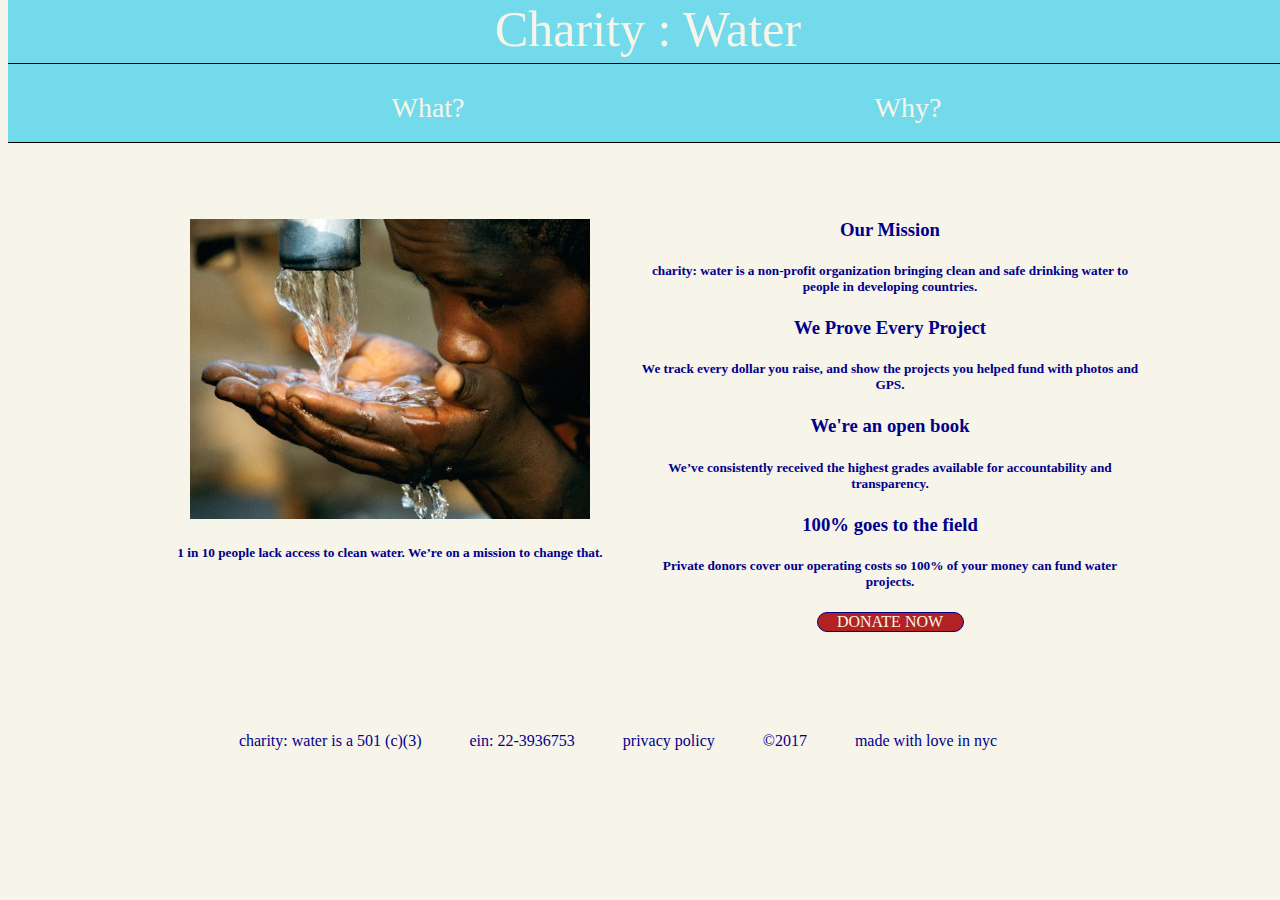
<file: index.html>
<!DOCTYPE html>
<!--
this is brian's page -->
<html>
  <head>
    <title>Charity : Water</title>
    <link rel="stylesheet" href="style.css" type="text/css">
  </head>
  <body>


    <header>
      <div id="water"> Charity : Water </div>
      <nav>
        <div class="wrapper">
          <ul>
            <li id="left"><a href="index.html"> What? </a></li>
            <li id="right"><a href="secondpage.html"> Why? </a></li>
          </ul>
        </div>
      </nav>
    </header>


    <main>
      <div class="wrapper">
        <div id="leftcolumn">
          <img id="cleanwater" src="cleanwater.jpg" alt="clean water">
          <h5> 1 in 10 people lack access to clean water. We’re on a mission to change that. </h5>
        </div>
        <div id="rightcolumn">
          <h3> Our Mission </h3>
          <h5> charity: water is a non-profit organization bringing clean and safe drinking water to people in developing countries. </h5>

          <h3> We Prove Every Project </h3>
          <h5> We track every dollar you raise, and show the projects you helped fund with photos and GPS. </h5>
          <h3> We're an open book </h3>
          <h5>We’ve consistently received the highest grades available for accountability and transparency. </h5>
          <h3> 100% goes to the field </h3>
          <h5> Private donors cover our operating costs so 100% of your money can fund water projects. </h5>
          <p id="donate"><a href="https://www.charitywater.org/donate" target="blank"> DONATE NOW </a></p>
        </div>
      </div>
    </main>

    <footer>
      <span> charity: water is a 501 (c)(3)</span>
      <span> ein: 22-3936753  </span>
      <span class="spanbye"> privacy policy </span>
      <span class="spanbye"> ©2017 </span>
      <span class="spanbye"> made with love in nyc<span>
    </footer>
  </body>
</html>
</file>
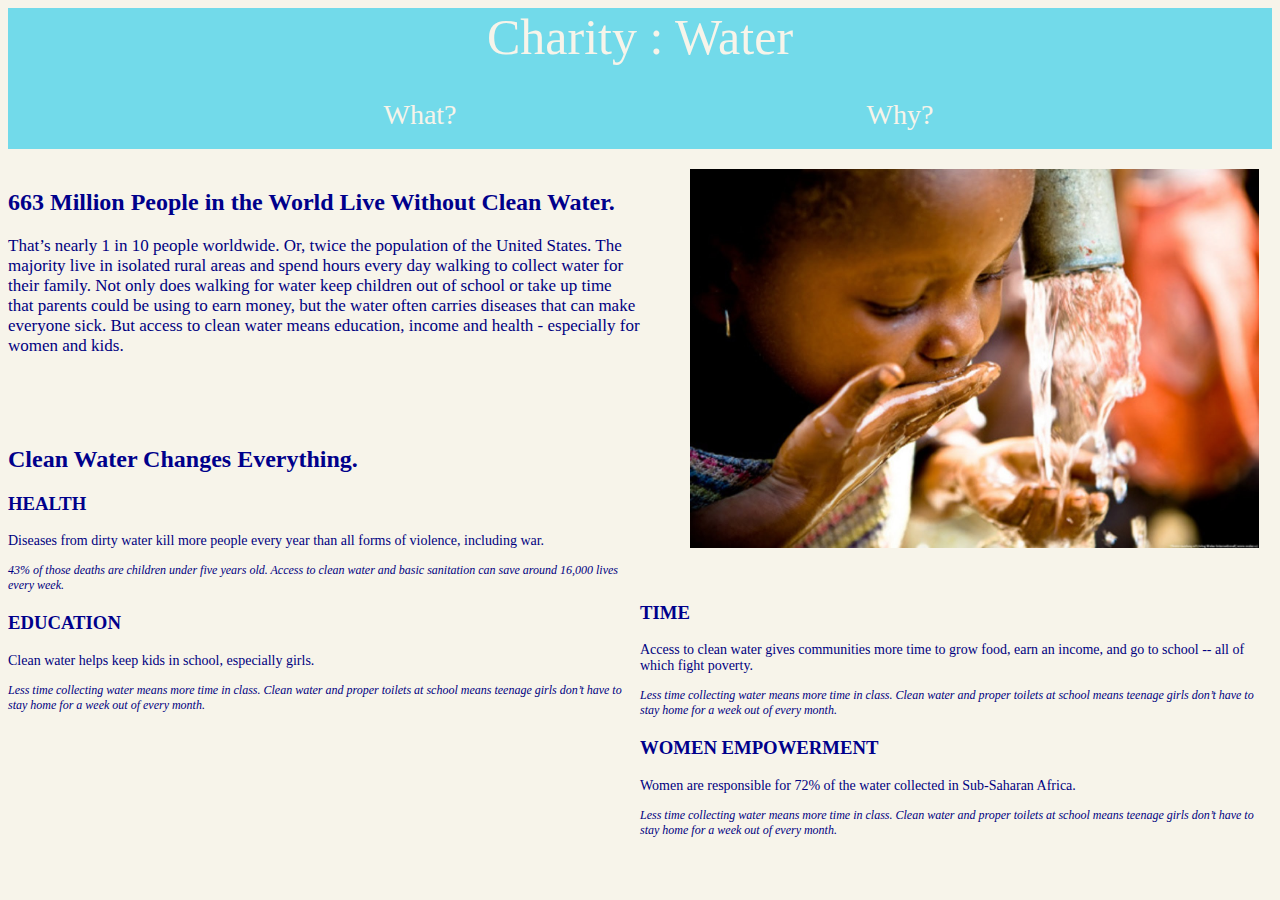
<file: secondpage.html>
<!DOCTYPE html>
<!--
this is mark's page -->
<html>
  <head>
    <title>Why Water?</title>
    <link rel="stylesheet" href="secondpage.css" type="text/css">
  </head>
  <body>



<header>
    <div id="water"> Charity : Water </div>
    <nav>
      <div class="wrapper">
        <ul>
          <li id="left"> <a href="index.html"> What? </a> </li>
          <li id="right"> <a href="secondpage.html"> Why? </a> </li>
      </ul>
    </div>
  </nav>

  <div class="wrapper">
    </div>
        <div id="columnleft"><H2>
           663 Million People in the World Live Without Clean Water.</h2>
      <p> <span>That’s nearly 1 in 10 people worldwide. Or, twice the population of the United States. The majority live in isolated rural areas and spend hours every day walking to collect water for their family. Not only does walking for water keep children out of school or take up time that parents could be using to earn money, but the water often carries diseases that can make everyone sick.
But access to clean water means education, income and health - especially for women and kids.</span>
      </p>
    <h2 id= "break">Clean Water Changes Everything.</h2>
    <p> <h3>HEALTH</h3></p>
<p>
Diseases from dirty water kill more people every year than all forms of violence, including war.</p>

<p id="ital"> 43% of those deaths are children under five years old. Access to clean water and basic sanitation can save around 16,000 lives every week.</p>

<p> <h3>EDUCATION</h3></p>
<p>
Clean water helps keep kids in school, especially girls.</p>

<p id="ital"> Less time collecting water means more time in class. Clean water and proper toilets at school means teenage girls don’t have to stay home for a week out of every month.</p>
</div>
        <div id="columnright">


          <img src="maxresdefault.jpg">
          <p> <h3 id= "break2">TIME</h3></p>
          <p>
          Access to clean water gives communities more time to grow food, earn an income, and go to school -- all of which fight poverty.</p>

          <p id="ital"> Less time collecting water means more time in class. Clean water and proper toilets at school means teenage girls don’t have to stay home for a week out of every month.</p>


          <p> <h3>WOMEN EMPOWERMENT</h3></p>
          <p>
          Women are responsible for 72% of the water collected in Sub-Saharan Africa.</p>

          <p id="ital"> Less time collecting water means more time in class. Clean water and proper toilets at school means teenage girls don’t have to stay home for a week out of every month.</p>
          </div>
</div>



  </body>

</html>
</file>
<file: style.css>
body{
  color: darkblue;
  background-color: #F7F4EA;
  font-family: "montserrat";
}
/*
this is the css for the header. should be the same on both pages*/

#water {
  font-size: 50px;
  text-align: center;
  border-bottom: 1px solid black;
  padding-bottom: 5px;
}

header{
  background-color: #72DAEA;
  color: #F7F4EA;
  position: fixed;
  top: 0;
  width: 100%;


}

nav{
  width: 100% ;
  font-size: 28px;
  height: 50px;
  border-bottom: 1px solid black;

}

.wrapper{
  width: 1000px;
  margin: 0 auto;
}

#left, #right{
  width: 50%;
  text-align: center;
}

#left{
  float: left;

}

#right{
  float: left;

}

ul{
  list-style-type: none;
}

li{
  display: inline;
  text-decoration: none;
}

a:visited{
  color: #F7F4EA;
}

a {
  text-decoration: none;
  color: #F7F4EA;
}

a:hover{
  color: darkblue;
}

/*this is the code for the main information section of the what page*/

main {
  width: 100%;
  margin-top: 200px;
}

#leftcolumn, #rightcolumn{
  width: 50%;
  text-align: center;
  float: left;
}

#cleanwater {
  height: 300px;
  margin-top: 18.72px;
}


#donate{
  border: 1px solid darkblue;
  width: 145px;
  margin: 0 auto;
  border-radius: 50px;
  background-color: firebrick;
}

/*this is the code for the footer information section . should be the same on both pages*/

footer {
  clear: both;
  text-align: center;
  padding-top: 100px;
  padding-bottom: 100px;
}

span {
  padding: 22px;
}

/*
this is the code for the media query section of the what page*/

@media all and (max-width: 960px) {
  .spanbye {
    display: none;
  }
  span {
    padding: 11px;
  }
  #leftcolumn{
    display: none;
  }
  #rightcolumn{
    width: 100%;
  }
}
</file>
<file: secondpage.css>
body{
  background-color: #F7F4EA;
  font-family: "montserrat";

}

#water {
  font-size: 50px;
  text-align: center;

  padding-bottom: 5px;
}

header{
  background-color: #72daea;
  color: #F7F4EA;

}

nav{
  width: 100% ;
  font-size: 28px;
  height: 50px;

}

.wrapper{
  width: 1000px;
  margin: 0 auto;
}

#left, #right{
  width: 50%;
  text-align: center;

}

#left{
  float: left;
}

#right{
  float: left;

}

ul{
  list-style-type: none;

}

li{
  display: inline;
  text-decoration: none;
}
a {
  text-decoration: none;
  color: #F7F4EA;


}
a:visited{
  color:#F7F4EA;
}

a:hover{
  color: darkblue;
}

#columnleft{
  style: block;
  float:left;
  width: 50%;


  margin-top: 20px;

}
#columnright{
  style: block;
  float: left;
  width: 50%;
}

img{
  width: 90%;
  padding-left: 50px;
  padding-top: 20px;
  padding-bottom: 30px;
}

#break{
  padding-top: 70px;
}
#break2{
  padding-top: 1px;
}
h2, h3{
  color: darkblue;
  text-align: left;
}
p{
  color: navy;
  font-size: 14px;
  text-align: left;
}
span{
  font-size: 17px;

}

#ital{
  font-style: italic;
  font-size: 12px;
  text-align: left;
}

footer {
  clear: both;
  text-align: center;
  padding-top: 100px;
  padding-bottom: 100px;
}
</file>
